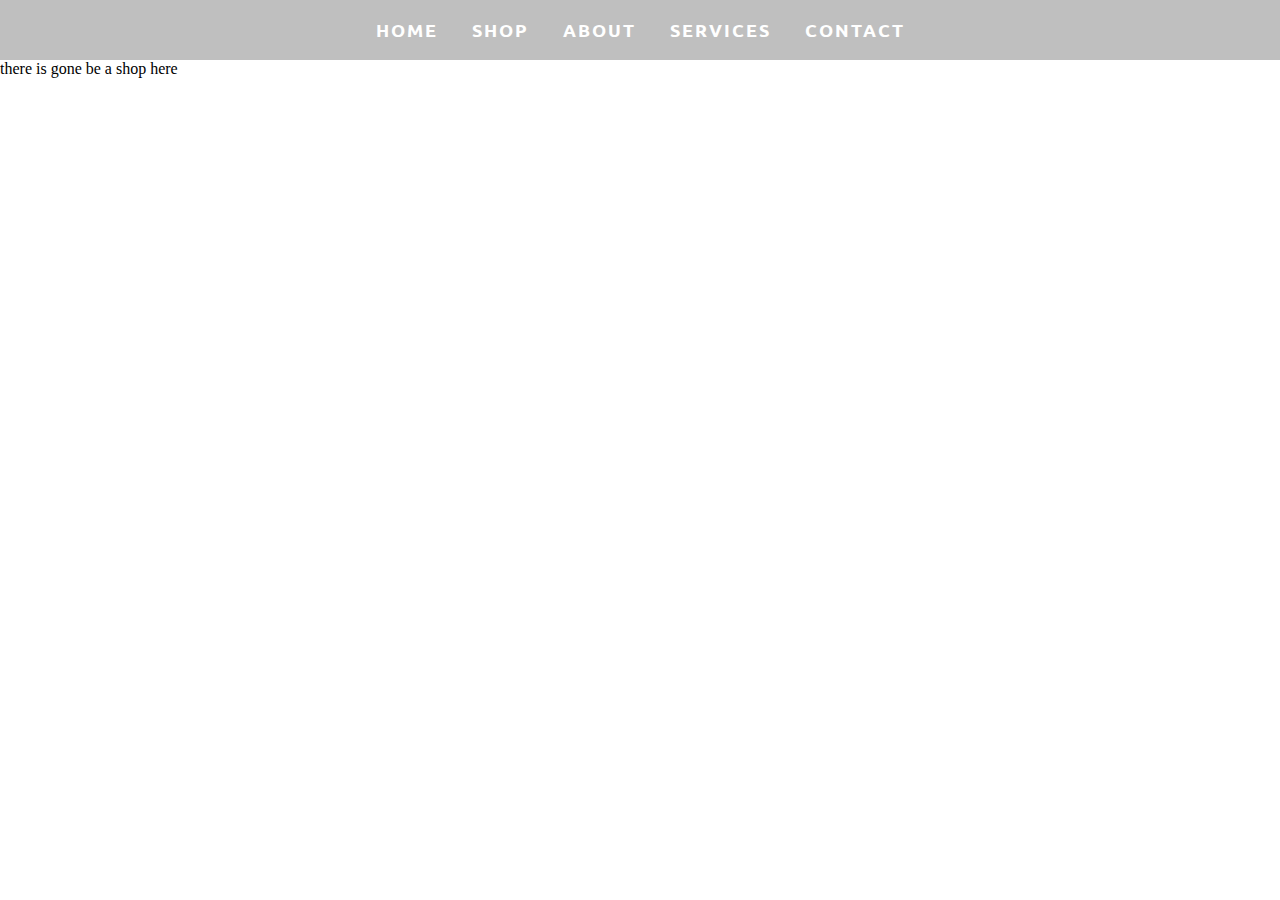
<file: shop.html>
<!DOCTYPE html>
<html>
<head>
<title>RIGGO</title>
<link rel="stylesheet" type="text/css" href="shop.css" />
  
<link rel="stylesheet" type="text/css" href="https://csshake.surge.sh/csshake.min.css">
</head>
<body>
        <div class="nav-bar">
            <ul>
                <li><a href="/index.html">home</a></li>
                <li><a href="/shop.html">shop</a></li>
                <li><a href="#">about</a></li>
                <li><a href="#">services</a></li>
                <li><a href="#">contact</a></li>    
            </ul>    
        </div>
</div>
  
  
<hl1 class="headline">
  there is gone be a shop here
  
  </hl1>
</body>
</html>
</file>
<file: shop.css>
@import url(//fonts.googleapis.com/css2?family=Comfortaa:wght@300&display=swap);
@import url('https://fonts.googleapis.com/css?family=Ubuntu');

html, body {
  max-width: 100%;
  overflow-x: hidden;
}
*{
  margin: 0;
  padding: 0;
  list-style: none;
  text-decoration: none;
  box-sizing: border-box;
/*   font-family: 'Ubuntu', sans-serif; */
}

body{
  background: rgb(255, 255, 255);
  width: 100%;
  height: 100vh;
  background-size: cover;
}

.wrapper{
  width: 100%;
}

.nav-bar{
  font: 2vh "ubuntu";
  width: 100%;
  height: 60px;
  background: rgba(0,0,0,0.25);
  border-radius: 0px;
  display: flex;
  justify-content: center;
  align-items: center;
  user-select: none;
}

.nav-bar ul li{
  display: inline-block;
  margin: 0 15px;
  position: relative;
}

.nav-bar ul li a{
  color: #fff;
  font-weight: bold;
  letter-spacing: 2px;
  text-transform: uppercase;
  transition: 0.5s linear;
}

.nav-bar ul li a:hover{
  color: #4e4e4e;
}

.hamburger{
  position: absolute;
  top: 20px;
  right: 20px;
  cursor: pointer;
  width: 60px;
  height: 60px;
  color: rgb(75, 75, 75);
  font-size: 25px;
  border-radius: 5px;
  display: none;
  transition: 0.5s linear;
}

.hamburger .fas{
  position: absolute;
  top: 50%;
  left: 50%;
  transform: translate(-50%,-50%);
}

@media screen and (max-width: 768px){
  .nav-bar{
    width: 45%;
    height: auto;
    margin-left: -500px;
  }
  .nav-bar ul li{
    display: block;
    text-align: center;
    margin: 25px 0;
  }
  .hamburger{
    display: block;
  }
  .nav-bar.active{
    margin-left: 0;
    transition: 0.5s linear;
  }
}

.headline{
  font:400 12hv "Comfortaa";
   
  
}
</file>
